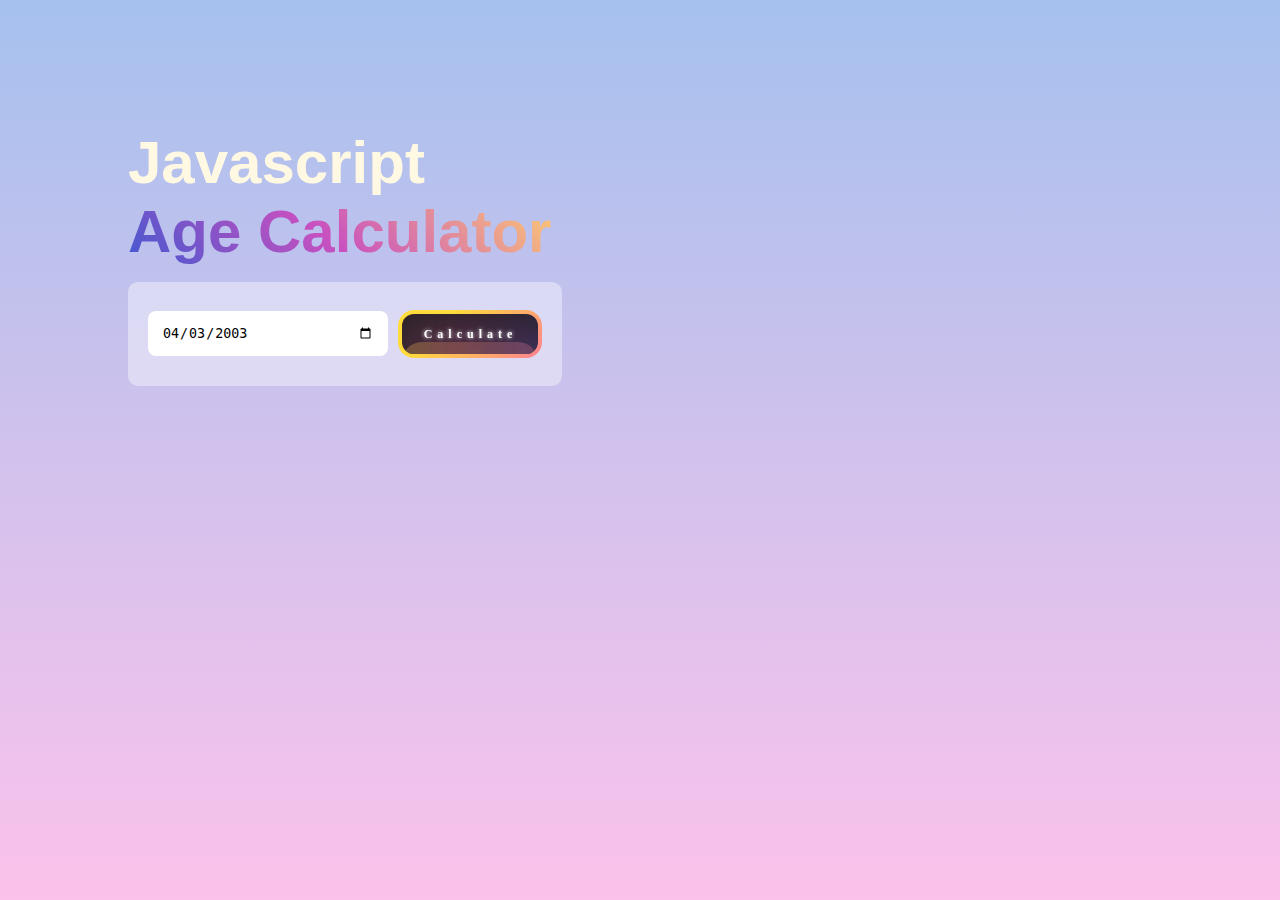
<file: Day3-AgeCalculator/index.html>
<!DOCTYPE html>
<html lang="en">
  <head>
    <meta charset="UTF-8" />
    <meta name="viewport" content="width=device-width, initial-scale=1.0" />
    <title>Day 3 - Age Calculator</title>
    <link rel="stylesheet" href="./pyro.css" />
    <style>
      * {
        margin: 0;
        padding: 0;
        box-sizing: border-box;
      }
      html {
        font-family: Arial, Helvetica, sans-serif;
      }
      canvas {
        display: block;
      }
      .container {
        height: 100vh;
        background-image: linear-gradient(to top, #fbc2eb 0%, #a6c1ee 100%);
      }
      .container .calculator {
        height: 360px;
        width: 100%;
        max-width: 800px;
        padding: 10%;
      }
      h1 {
        font-size: 60px;
        color: #fff8e3;
      }
      h1 span {
        background: linear-gradient(
          43deg,
          #4158d0 0%,
          #c850c0 46%,
          #ffcc70 100%
        );
        -webkit-background-clip: text;
        -webkit-text-fill-color: transparent;
      }
      .input-box {
        display: inline-block;
        background-color: rgba(255, 255, 255, 0.4);
        border-radius: 10px;
        padding: 20px;
        margin: 16px 0;
      }
      .input-box input,
      .input-box button {
        margin-top: 8px;
        margin-bottom: 8px;
      }
      .input-box input {
        width: 240px;
        padding: 14px;
        border-radius: 8px;
        outline: none;
        border: none;
      }
      .calculator p {
        margin: 8px 0;
        color: #f3eeea;
        font-size: 24px;
        font-weight: bold;
      }
      .calculator p span {
        color: #ff8080;
      }
      .btn {
        width: 9rem;
        overflow: hidden;
        height: 3rem;
        background-size: 300% 300%;
        backdrop-filter: blur(1rem);
        -webkit-backdrop-filter: blur(1rem);
        border-radius: 1rem;
        transition: 0.5s;
        animation: gradient_301 5s ease infinite;
        border: double 4px transparent;
        background-image: linear-gradient(#212121, #212121),
          linear-gradient(
            137.48deg,
            #ffdb3b 10%,
            #fe53bb 45%,
            #8f51ea 67%,
            #0044ff 87%
          );
        background-origin: border-box;
        background-clip: content-box, border-box;
        margin-left: 6px;
      }

      #container-stars {
        position: absolute;
        z-index: -1;
        width: 100%;
        height: 100%;
        overflow: hidden;
        transition: 0.5s;
        backdrop-filter: blur(1rem);
        -webkit-backdrop-filter: blur(1rem);
        border-radius: 5rem;
      }

      strong {
        z-index: 2;
        font-family: "Avalors Personal Use";
        font-size: 12px;
        letter-spacing: 5px;
        color: #ffffff;
        text-shadow: 0 0 4px white;
      }

      #glow {
        position: absolute;
        display: flex;
        width: 12rem;
      }

      .circle {
        width: 100%;
        height: 30px;
        filter: blur(2rem);
        animation: pulse_3011 4s infinite;
        z-index: -1;
      }

      .circle:nth-of-type(1) {
        background: rgba(254, 83, 186, 0.636);
      }

      .circle:nth-of-type(2) {
        background: rgba(142, 81, 234, 0.704);
      }

      .btn:hover #container-stars {
        z-index: 1;
        background-color: #212121;
      }

      .btn:hover {
        cursor: pointer;
        transform: scale(1.1);
      }

      .btn:active {
        border: double 4px #fe53bb;
        background-origin: border-box;
        background-clip: content-box, border-box;
        animation: none;
      }

      .btn:active .circle {
        background: #fe53bb;
      }

      #stars {
        position: relative;
        background: transparent;
        width: 200rem;
        height: 200rem;
      }

      #stars::after {
        content: "";
        position: absolute;
        top: -10rem;
        left: -100rem;
        width: 100%;
        height: 100%;
        animation: animStarRotate 90s linear infinite;
      }

      #stars::after {
        background-image: radial-gradient(#ffffff 1px, transparent 1%);
        background-size: 50px 50px;
      }

      #stars::before {
        content: "";
        position: absolute;
        top: 0;
        left: -50%;
        width: 170%;
        height: 500%;
        animation: animStar 60s linear infinite;
      }

      #stars::before {
        background-image: radial-gradient(#ffffff 1px, transparent 1%);
        background-size: 50px 50px;
        opacity: 0.5;
      }

      @keyframes animStar {
        from {
          transform: translateY(0);
        }

        to {
          transform: translateY(-135rem);
        }
      }

      @keyframes animStarRotate {
        from {
          transform: rotate(360deg);
        }

        to {
          transform: rotate(0);
        }
      }

      @keyframes gradient_301 {
        0% {
          background-position: 0% 50%;
        }

        50% {
          background-position: 100% 50%;
        }

        100% {
          background-position: 0% 50%;
        }
      }

      @keyframes pulse_3011 {
        0% {
          transform: scale(0.75);
          box-shadow: 0 0 0 0 rgba(0, 0, 0, 0.7);
        }

        70% {
          transform: scale(1);
          box-shadow: 0 0 0 10px rgba(0, 0, 0, 0);
        }

        100% {
          transform: scale(0.75);
          box-shadow: 0 0 0 0 rgba(0, 0, 0, 0);
        }
      }
    </style>
  </head>
  <body>
    <div class="container">
      <div class="pyro">
        <div class="before"></div>
        <div class="after"></div>
      </div>
      <div class="calculator">
        <h1>
          Javascript <br />
          <span>Age Calculator</span>
        </h1>
        <div class="input-box">
          <input
            onkeydown="handleEnter(event)"
            type="date"
            id="date"
            min="1900-01-01"
          />
          <button onclick="calculateAge()" class="btn" type="button" id="cal">
            <strong>Calculate</strong>
            <div id="container-stars">
              <div id="stars"></div>
            </div>
            <div id="glow">
              <div class="circle"></div>
              <div class="circle"></div>
            </div>
          </button>
        </div>
        <p id="result"></p>
      </div>
    </div>
    <audio id="playAudio" src="./nhacnen.mp3"></audio>
  </body>

  <script>
    const result = document.getElementById("result");
    const input = document.getElementById("date");
    const maxDate = new Date().toISOString().split("T")[0];
    const minDate = new Date("1900-01-01").toISOString().split("T")[0];
    const btn = document.getElementById("cal");
    input.setAttribute("max", maxDate);
    input.setAttribute("min", minDate);
    input.value = "2003-04-03";
    const checkValue = () => {
      if (new Date(input.value).getTime() > new Date().getTime()) {
        input.value = maxDate;
        alert("Invalid date");
        return false;
      }
      if (new Date(input.value).getTime() < new Date("1900-01-01").getTime()) {
        input.value = minDate;
        alert("Invalid date");
        return false;
      }
      return true;
    };
    const calculateAge = () => {
      document.querySelector(".pyro").style.display = "none";
      stopMusic();

      if (checkValue()) {
        const userInput = new Date(input.value);
        // console.log(userInput);
        const yInput = userInput.getFullYear();
        const mInput = userInput.getMonth() + 1;
        const dInput = userInput.getDate();

        const currentYear = new Date().getFullYear();
        const currentMonth = new Date().getMonth() + 1;
        const currentDate = new Date().getDate();

        const MONTHS_OF_YEAR = 12;
        const MILISECONDS_OF_DAY = 24 * 60 * 60 * 1000;
        const daysAge = Math.floor(
          (new Date().valueOf() - userInput.valueOf()) / MILISECONDS_OF_DAY
        );

        let date, month, year; // luu ngay thang nam sinh
        year = currentYear - yInput;
        if (currentMonth >= mInput) month = currentMonth - mInput;
        else {
          year--;
          month = MONTHS_OF_YEAR + currentMonth - mInput;
        }

        if (currentDate >= dInput) date = currentDate - dInput;
        else {
          month--;
          date = getDaysInMonth(yInput, mInput) + currentDate - dInput;
        }

        if (month < 0) {
          month = 11;
          year--;
        }

        // check value by for loop:
        // nếu day, month, year  == 1 thì là 1 year, 1 month, 1 day
        // nếu day, month, year  == 0 thì là chuỗi rỗng
        // other thì là n years, n months, n days
        const time = {
          day: date,
          month,
          year,
        };
        const arr = ["day", "month", "year"];
        let textArr = [];
        for (const item of arr) {
          // console.log(time[item]);
          if (time[item] == 1) {
            textArr.push(`<span>${time[item]}</span> ${item}`);
          } else if (time[item] == 0) textArr.push("");
          else {
            textArr.push(`<span>${time[item]}</span> ${item}s`);
          }
        }

        // check 1 trong 3 giá trị có 2 giá trị nào khuyết hay không
        textArr = Array.from(new Set(textArr));
        textOnlyOne = textArr.find((item) => item != "");

        if (textArr.length == 2) {
          result.innerHTML = `You are ${textOnlyOne} old `;
          const checkBirthDay = textArr.some((item) => item.includes("year"));
          if (checkBirthDay) {
            document.querySelector(".pyro").style.display = "block";
            playMusic();
          }
        } else {
          result.innerHTML = `You are ${textArr[2]}${textArr[1] && ", "} ${
            textArr[1]
          } ${textArr[0] && " and"} ${textArr[0]} old`;

          const kyTuThua  = result.innerText.charAt(8); // nếu có
          if (kyTuThua == ",") result.innerText = result.innerText.replace(kyTuThua, "");
          // console.log(result.innerText);
          
        }
        if (
          result.textContent.includes("year") ||
          result.textContent.includes("month")
        ) {
          result.innerHTML += `</br> or <span>${daysAge}</span> days old`;
        }
        if (date == 0 && month == 0 && year == 0) {
          result.innerHTML = "Invalid data";
        }
      }
    };

    // lấy ra số ngày của 1 tháng (ex: tháng 1 năm 2023 => year = 2023, ,month = 1)
    function getDaysInMonth(year, month) {
      return new Date(year, month, 0).getDate();
    }
    function handleEnter(e) {
      if (e.keyCode === 13) calculateAge();
    }
  </script>

<!-- Tắt mở nhạc khi onclick caculate -->
  <script>
    var myAudio = document.getElementById("playAudio");
    function playMusic() {
      if (myAudio.duration > 0 && !myAudio.paused) {
        //Its playing...do your job
      } else {
        myAudio.play();
        //Not playing...maybe paused, stopped or never played.
      }
    }
    function stopMusic() {
      myAudio.pause();
    }
  </script>
</html>
</file>
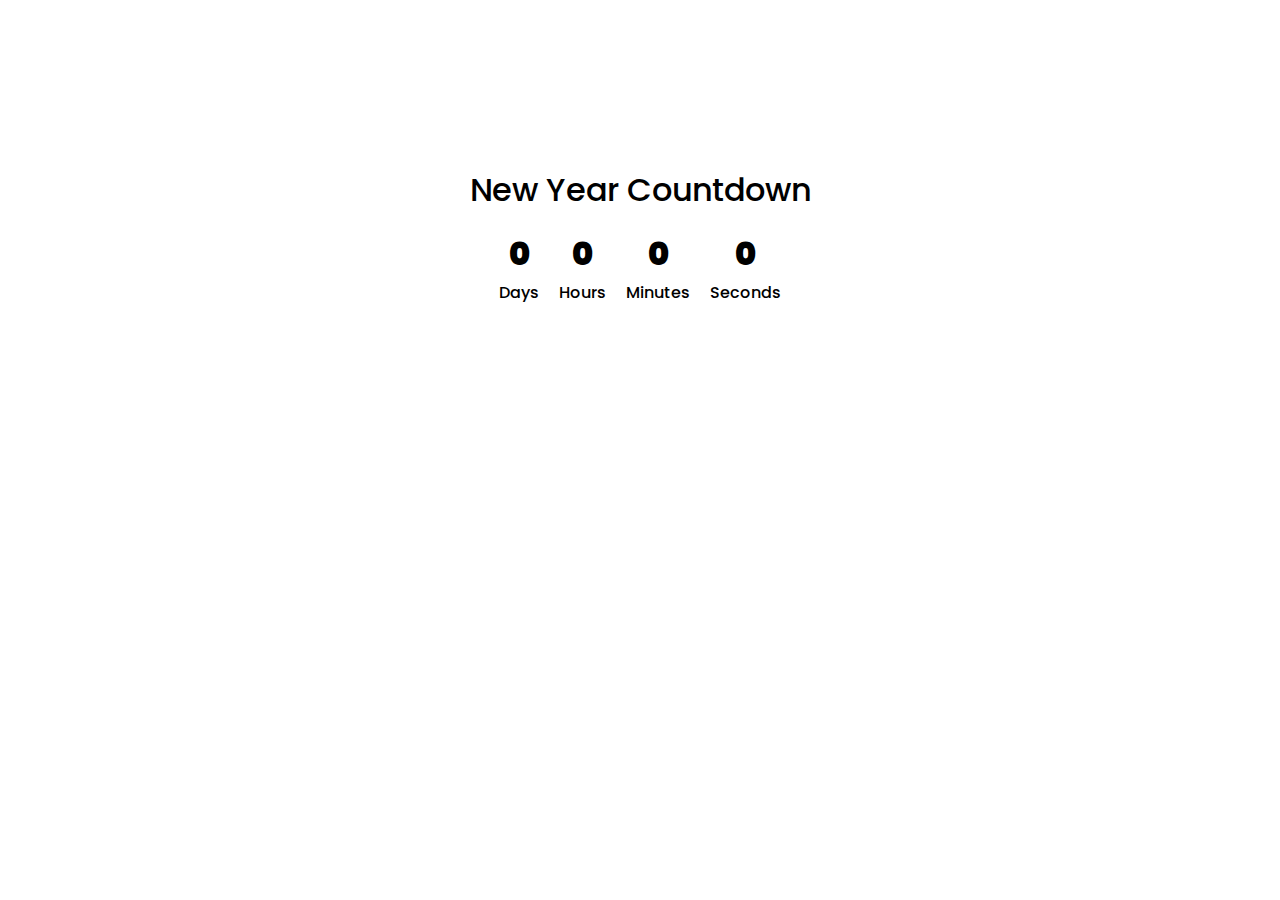
<file: Day4-CountDown/index.html>
<!DOCTYPE html>
<html lang="en">
  <head>
    <meta charset="UTF-8" />
    <meta name="viewport" content="width=device-width, initial-scale=1.0" />
    <title>Count Down</title>
    <style>
      @import url("https://fonts.googleapis.com/css2?family=Poppins:wght@400;600;700;900&display=swap");

      * {
        margin: 0;
        padding: 0;
        box-sizing: border-box;
      }
      html {
        font-family: "Poppins", sans-serif;
      }
      .container {
        background-image: url("https://images.pexels.com/photos/773953/pexels-photo-773953.jpeg?auto=compress&cs=tinysrgb&w=1260&h=750&dpr=2");
        height: 100vh;
        background-size: cover;
        display: flex;
      }
      .container .box {
        text-align: center;
        max-width: 600px;
        width: 80%;
        padding-top: 150px;
        margin-left: auto;
        margin-right: auto;
      }
      .container .box .title {
        font-weight: 500;
        text-transform: capitalize;
        margin: 16px 0;
      }
      .container .box .count-down {
        font-weight: 900;
        font-size: 32px;
        display: flex;
        gap: 20px;
        justify-content: center;
        align-items: center;
      }
      .time {
        text-align: center;
      }
      .number {
        height: 50px;
      }
      .days,
      .minutes,
      .hours,
      .seconds {
        font-weight: 500;
        font-size: 16px;
      }
    </style>
  </head>
  <body>
    <div class="container">
      <div class="box">
        <h1 class="title">New Year countdown</h1>
        <div class="count-down">
          <div class="time">
            <div id="days" class="number">0</div>
            <div class="days">Days</div>
          </div>
          <div class="time">
            <div id="hours" class="number">0</div>
            <div class="hours">Hours</div>
          </div>
          <div class="time">
            <div id="minutes" class="number">0</div>
            <div class="minutes">Minutes</div>
          </div>
          <div class="time">
            <div id="seconds" class="number">0</div>
            <div class="seconds">Seconds</div>
          </div>
        </div>
      </div>
    </div>
    <script src="./index.js"></script>
  </body>
</html>
</file>
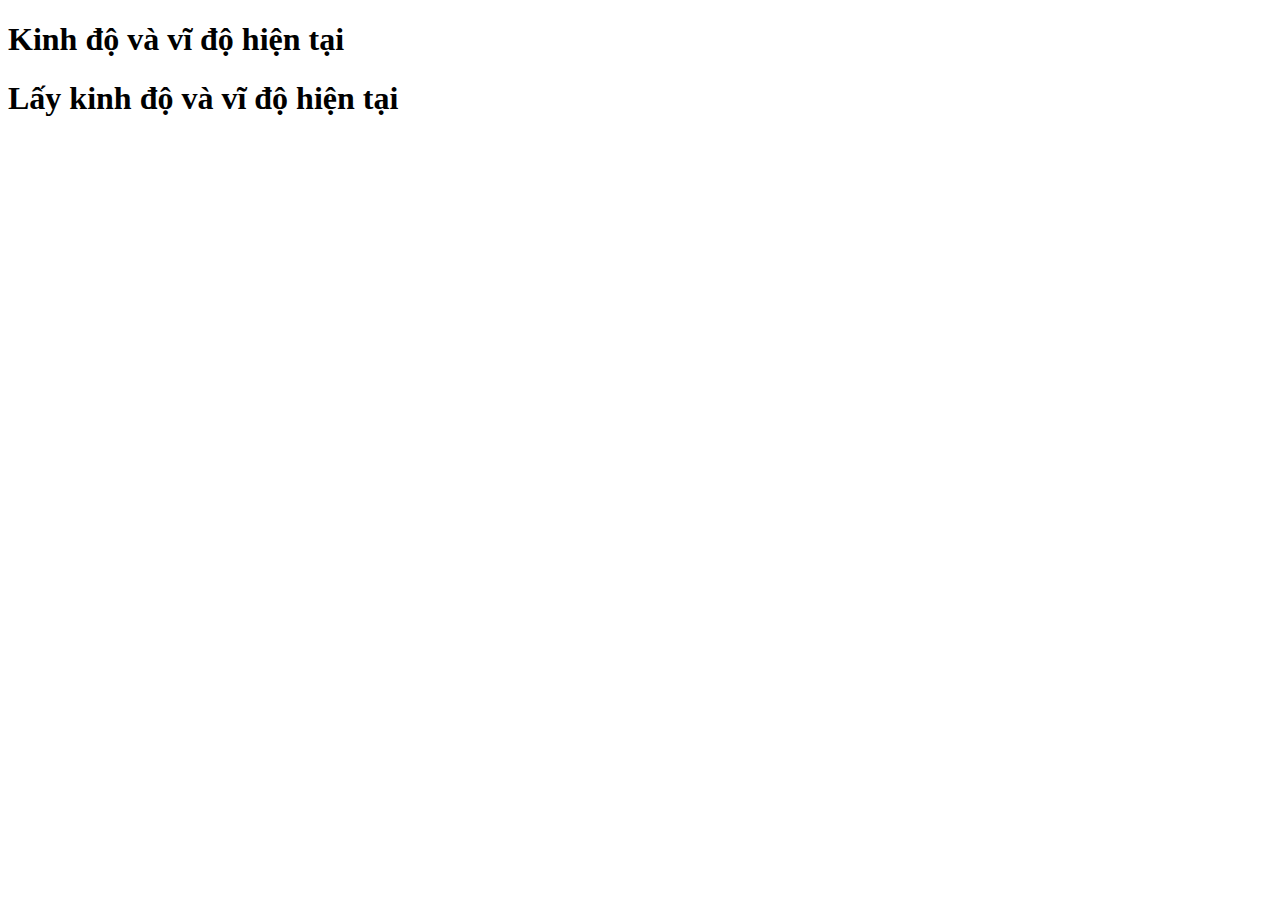
<file: Day1-WeatherApp/KinhDo,ViDoUser/index.html>
<!DOCTYPE html>
<html lang="en">
  <head>
    <meta charset="UTF-8" />
    <meta name="viewport" content="width=device-width, initial-scale=1.0" />
    <title>Kinh độ và vĩ độ người dùng</title>
  </head>
  <body>
    <script>
      if (navigator.geolocation) {
        navigator.geolocation.getCurrentPosition(function (position) {
          document.getElementById("latitude").innerHTML =
            position.coords.latitude;
          document.getElementById("longitude").innerHTML =
            position.coords.longitude;
        });
      } else {
        document.getElementById("latitude").innerHTML =
          "Trình duyệt của bạn không hỗ trợ Geolocation.";
        document.getElementById("longitude").innerHTML = "";
      }
    </script>
    <h1>Kinh độ và vĩ độ hiện tại</h1>
    <p>
      <span id="latitude"></span>
      <span id="longitude"></span>
    </p>
  </body>
  <script>
    const CapitalFirstLetter = (value) => {
      return value.charAt(0).toUpperCase() + value.slice(1);
    }
    console.log(CapitalFirstLetter("aasdasdnh"));
  </script>
  <script>
    navigator.geolocation.ongeolocationerror = function(error) {
      switch (error.code) {
        case PositionError.PERMISSION_DENIED:
          document.getElementById("latitude").innerHTML = "Người dùng đã từ chối cho phép lấy vị trí.";
          break;
        case PositionError.POSITION_UNAVAILABLE:
          document.getElementById("latitude").innerHTML = "Trình duyệt không thể lấy vị trí của người dùng.";
          break;
        case PositionError.TIMEOUT:
          document.getElementById("latitude").innerHTML = "Trình duyệt đã hết thời gian chờ lấy vị trí của người dùng.";
          break;
        default:
          document.getElementById("latitude").innerHTML = "Lỗi không xác định.";
          break;
      }
    };
  </script>
  <h1>Lấy kinh độ và vĩ độ hiện tại</h1>
  <p>
    <span id="error"></span>
  </p>
</html>
</file>
<file: Day3-AgeCalculator/pyro.css>
/* hiệu ứng pháo hoa */
.pyro {
  display: none;
}
.pyro > .before, .pyro > .after {
    position: absolute;
    width: 7px;
    height: 7px;
    pointer-events: none;
    z-index: 99999999;
    border-radius: 50%;
    box-shadow: -120px -218.66667px blue, 248px -16.66667px #00ff84, 190px 16.33333px #002bff, -113px -308.66667px #ff009d, -109px -287.66667px #ffb300, -50px -313.66667px #ff006e, 226px -31.66667px #ff4000, 180px -351.66667px #ff00d0, -12px -338.66667px #00f6ff, 220px -388.66667px #99ff00, -69px -27.66667px #ff0400, -111px -339.66667px #6200ff, 155px -237.66667px #00ddff, -152px -380.66667px #00ffd0, -50px -37.66667px #00ffdd, -95px -175.66667px #a6ff00, -88px 10.33333px #0d00ff, 112px -309.66667px #005eff, 69px -415.66667px #ff00a6, 168px -100.66667px #ff004c, -244px 24.33333px #ff6600, 97px -325.66667px #ff0066, -211px -182.66667px #00ffa2, 236px -126.66667px #b700ff, 140px -196.66667px #9000ff, 125px -175.66667px #00bbff, 118px -381.66667px #ff002f, 144px -111.66667px #ffae00, 36px -78.66667px #f600ff, -63px -196.66667px #c800ff, -218px -227.66667px #d4ff00, -134px -377.66667px #ea00ff, -36px -412.66667px #ff00d4, 209px -106.66667px #00fff2, 91px -278.66667px #000dff, -22px -191.66667px #9dff00, 139px -392.66667px #a6ff00, 56px -2.66667px #0099ff, -156px -276.66667px #ea00ff, -163px -233.66667px #00fffb, -238px -346.66667px #00ff73, 62px -363.66667px #0088ff, 244px -170.66667px #0062ff, 224px -142.66667px #b300ff, 141px -208.66667px #9000ff, 211px -285.66667px #ff6600, 181px -128.66667px #1e00ff, 90px -123.66667px #c800ff, 189px 70.33333px #00ffc8, -18px -383.66667px #00ff33, 100px -6.66667px #ff008c;
    -moz-animation: 1s bang ease-out infinite backwards, 1s gravity ease-in infinite backwards, 5s position linear infinite backwards;
    -webkit-animation: 1s bang ease-out infinite backwards, 1s gravity ease-in infinite backwards, 5s position linear infinite backwards;
    -o-animation: 1s bang ease-out infinite backwards, 1s gravity ease-in infinite backwards, 5s position linear infinite backwards;
    -ms-animation: 1s bang ease-out infinite backwards, 1s gravity ease-in infinite backwards, 5s position linear infinite backwards;
    animation: 1s bang ease-out infinite backwards, 1s gravity ease-in infinite backwards, 5s position linear infinite backwards; }
  
  .pyro > .after {
    -moz-animation-delay: 1.25s, 1.25s, 1.25s;
    -webkit-animation-delay: 1.25s, 1.25s, 1.25s;
    -o-animation-delay: 1.25s, 1.25s, 1.25s;
    -ms-animation-delay: 1.25s, 1.25s, 1.25s;
    animation-delay: 1.25s, 1.25s, 1.25s;
    -moz-animation-duration: 1.25s, 1.25s, 6.25s;
    -webkit-animation-duration: 1.25s, 1.25s, 6.25s;
    -o-animation-duration: 1.25s, 1.25s, 6.25s;
    -ms-animation-duration: 1.25s, 1.25s, 6.25s;
    animation-duration: 1.25s, 1.25s, 6.25s; }
  
  @-webkit-keyframes bang {
    from {
      box-shadow: 0 0 white, 0 0 white, 0 0 white, 0 0 white, 0 0 white, 0 0 white, 0 0 white, 0 0 white, 0 0 white, 0 0 white, 0 0 white, 0 0 white, 0 0 white, 0 0 white, 0 0 white, 0 0 white, 0 0 white, 0 0 white, 0 0 white, 0 0 white, 0 0 white, 0 0 white, 0 0 white, 0 0 white, 0 0 white, 0 0 white, 0 0 white, 0 0 white, 0 0 white, 0 0 white, 0 0 white, 0 0 white, 0 0 white, 0 0 white, 0 0 white, 0 0 white, 0 0 white, 0 0 white, 0 0 white, 0 0 white, 0 0 white, 0 0 white, 0 0 white, 0 0 white, 0 0 white, 0 0 white, 0 0 white, 0 0 white, 0 0 white, 0 0 white, 0 0 white; } }
  @-moz-keyframes bang {
    from {
      box-shadow: 0 0 white, 0 0 white, 0 0 white, 0 0 white, 0 0 white, 0 0 white, 0 0 white, 0 0 white, 0 0 white, 0 0 white, 0 0 white, 0 0 white, 0 0 white, 0 0 white, 0 0 white, 0 0 white, 0 0 white, 0 0 white, 0 0 white, 0 0 white, 0 0 white, 0 0 white, 0 0 white, 0 0 white, 0 0 white, 0 0 white, 0 0 white, 0 0 white, 0 0 white, 0 0 white, 0 0 white, 0 0 white, 0 0 white, 0 0 white, 0 0 white, 0 0 white, 0 0 white, 0 0 white, 0 0 white, 0 0 white, 0 0 white, 0 0 white, 0 0 white, 0 0 white, 0 0 white, 0 0 white, 0 0 white, 0 0 white, 0 0 white, 0 0 white, 0 0 white; } }
  @-o-keyframes bang {
    from {
      box-shadow: 0 0 white, 0 0 white, 0 0 white, 0 0 white, 0 0 white, 0 0 white, 0 0 white, 0 0 white, 0 0 white, 0 0 white, 0 0 white, 0 0 white, 0 0 white, 0 0 white, 0 0 white, 0 0 white, 0 0 white, 0 0 white, 0 0 white, 0 0 white, 0 0 white, 0 0 white, 0 0 white, 0 0 white, 0 0 white, 0 0 white, 0 0 white, 0 0 white, 0 0 white, 0 0 white, 0 0 white, 0 0 white, 0 0 white, 0 0 white, 0 0 white, 0 0 white, 0 0 white, 0 0 white, 0 0 white, 0 0 white, 0 0 white, 0 0 white, 0 0 white, 0 0 white, 0 0 white, 0 0 white, 0 0 white, 0 0 white, 0 0 white, 0 0 white, 0 0 white; } }
  @-ms-keyframes bang {
    from {
      box-shadow: 0 0 white, 0 0 white, 0 0 white, 0 0 white, 0 0 white, 0 0 white, 0 0 white, 0 0 white, 0 0 white, 0 0 white, 0 0 white, 0 0 white, 0 0 white, 0 0 white, 0 0 white, 0 0 white, 0 0 white, 0 0 white, 0 0 white, 0 0 white, 0 0 white, 0 0 white, 0 0 white, 0 0 white, 0 0 white, 0 0 white, 0 0 white, 0 0 white, 0 0 white, 0 0 white, 0 0 white, 0 0 white, 0 0 white, 0 0 white, 0 0 white, 0 0 white, 0 0 white, 0 0 white, 0 0 white, 0 0 white, 0 0 white, 0 0 white, 0 0 white, 0 0 white, 0 0 white, 0 0 white, 0 0 white, 0 0 white, 0 0 white, 0 0 white, 0 0 white; } }
  @keyframes bang {
    from {
      box-shadow: 0 0 white, 0 0 white, 0 0 white, 0 0 white, 0 0 white, 0 0 white, 0 0 white, 0 0 white, 0 0 white, 0 0 white, 0 0 white, 0 0 white, 0 0 white, 0 0 white, 0 0 white, 0 0 white, 0 0 white, 0 0 white, 0 0 white, 0 0 white, 0 0 white, 0 0 white, 0 0 white, 0 0 white, 0 0 white, 0 0 white, 0 0 white, 0 0 white, 0 0 white, 0 0 white, 0 0 white, 0 0 white, 0 0 white, 0 0 white, 0 0 white, 0 0 white, 0 0 white, 0 0 white, 0 0 white, 0 0 white, 0 0 white, 0 0 white, 0 0 white, 0 0 white, 0 0 white, 0 0 white, 0 0 white, 0 0 white, 0 0 white, 0 0 white, 0 0 white; } }
  @-webkit-keyframes gravity {
    to {
      transform: translateY(200px);
      -moz-transform: translateY(200px);
      -webkit-transform: translateY(200px);
      -o-transform: translateY(200px);
      -ms-transform: translateY(200px);
      opacity: 0; } }
  @-moz-keyframes gravity {
    to {
      transform: translateY(200px);
      -moz-transform: translateY(200px);
      -webkit-transform: translateY(200px);
      -o-transform: translateY(200px);
      -ms-transform: translateY(200px);
      opacity: 0; } }
  @-o-keyframes gravity {
    to {
      transform: translateY(200px);
      -moz-transform: translateY(200px);
      -webkit-transform: translateY(200px);
      -o-transform: translateY(200px);
      -ms-transform: translateY(200px);
      opacity: 0; } }
  @-ms-keyframes gravity {
    to {
      transform: translateY(200px);
      -moz-transform: translateY(200px);
      -webkit-transform: translateY(200px);
      -o-transform: translateY(200px);
      -ms-transform: translateY(200px);
      opacity: 0; } }
  @keyframes gravity {
    to {
      transform: translateY(200px);
      -moz-transform: translateY(200px);
      -webkit-transform: translateY(30px);
      -o-transform: translateY(200px);
      -ms-transform: translateY(200px);
      opacity: 0; } }
  @-webkit-keyframes position {
    0%, 19.9% {
      margin-top: 10%;
      margin-left: 40%; }
  
    20%, 39.9% {
      margin-top: 40%;
      margin-left: 30%; }
  
    40%, 59.9% {
      margin-top: 20%;
      margin-left: 70%; }
  
    60%, 79.9% {
      margin-top: 30%;
      margin-left: 20%; }
  
    80%, 99.9% {
      margin-top: 30%;
      margin-left: 80%; } }
  @-moz-keyframes position {
    0%, 19.9% {
      margin-top: 10%;
      margin-left: 40%; }
  
    20%, 39.9% {
      margin-top: 40%;
      margin-left: 30%; }
  
    40%, 59.9% {
      margin-top: 20%;
      margin-left: 70%; }
  
    60%, 79.9% {
      margin-top: 30%;
      margin-left: 20%; }
  
    80%, 99.9% {
      margin-top: 30%;
      margin-left: 80%; } }
  @-o-keyframes position {
    0%, 19.9% {
      margin-top: 10%;
      margin-left: 40%; }
  
    20%, 39.9% {
      margin-top: 40%;
      margin-left: 30%; }
  
    40%, 59.9% {
      margin-top: 20%;
      margin-left: 70%; }
  
    60%, 79.9% {
      margin-top: 30%;
      margin-left: 20%; }
  
    80%, 99.9% {
      margin-top: 30%;
      margin-left: 80%; } }
  @-ms-keyframes position {
    0%, 19.9% {
      margin-top: 10%;
      margin-left: 40%; }
  
    20%, 39.9% {
      margin-top: 40%;
      margin-left: 30%; }
  
    40%, 59.9% {
      margin-top: 20%;
      margin-left: 70%; }
  
    60%, 79.9% {
      margin-top: 30%;
      margin-left: 20%; }
  
    80%, 99.9% {
      margin-top: 30%;
      margin-left: 80%; } }
  @keyframes position {
    0%, 19.9% {
      margin-top: 10%;
      margin-left: 40%; }
  
    20%, 39.9% {
      margin-top: 40%;
      margin-left: 30%; }
  
    40%, 59.9% {
      margin-top: 20%;
      margin-left: 70%; }
  
    60%, 79.9% {
      margin-top: 30%;
      margin-left: 20%; }
  
    80%, 99.9% {
      margin-top: 30%;
      margin-left: 80%; } }
</file>
